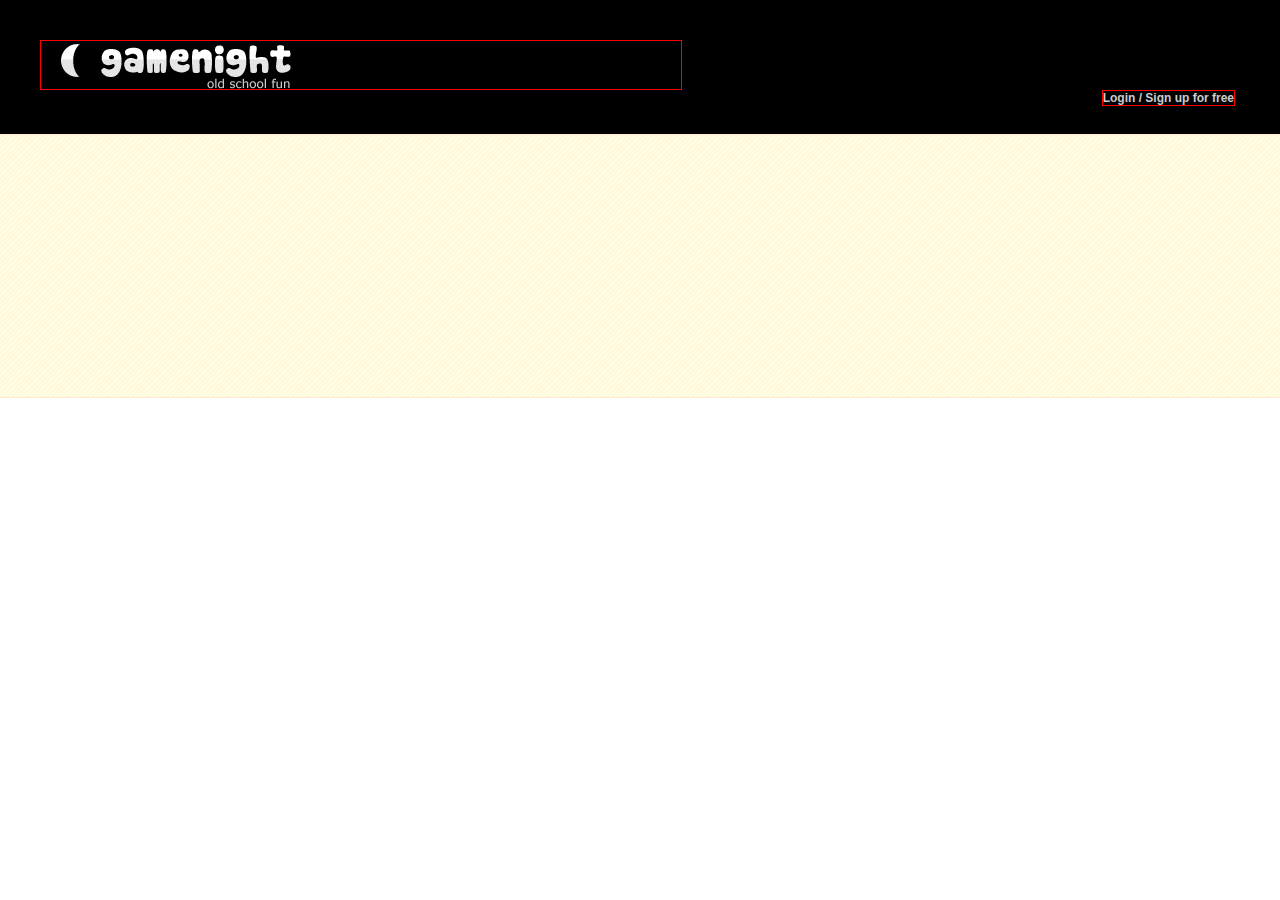
<file: doc/mockups/index.html>
<html>
<head>
    <link type='text/css' rel='stylesheet' href='stylesheets/main.css'>
</head>
<body>
    <div id='banner'>
        <div class='logo'><img src='images/logo.gif'></div>
        <div class='links'>Login / Sign up for free</div>
    </div>
    <div id='header'>
        <div id="headertext">
            <div class="headerh1"></div>
            <div class="headerh2"></div>
            <div class="links"></div>
            
        </div>
        
        
        
    </div>
</body>
</html>
</file>
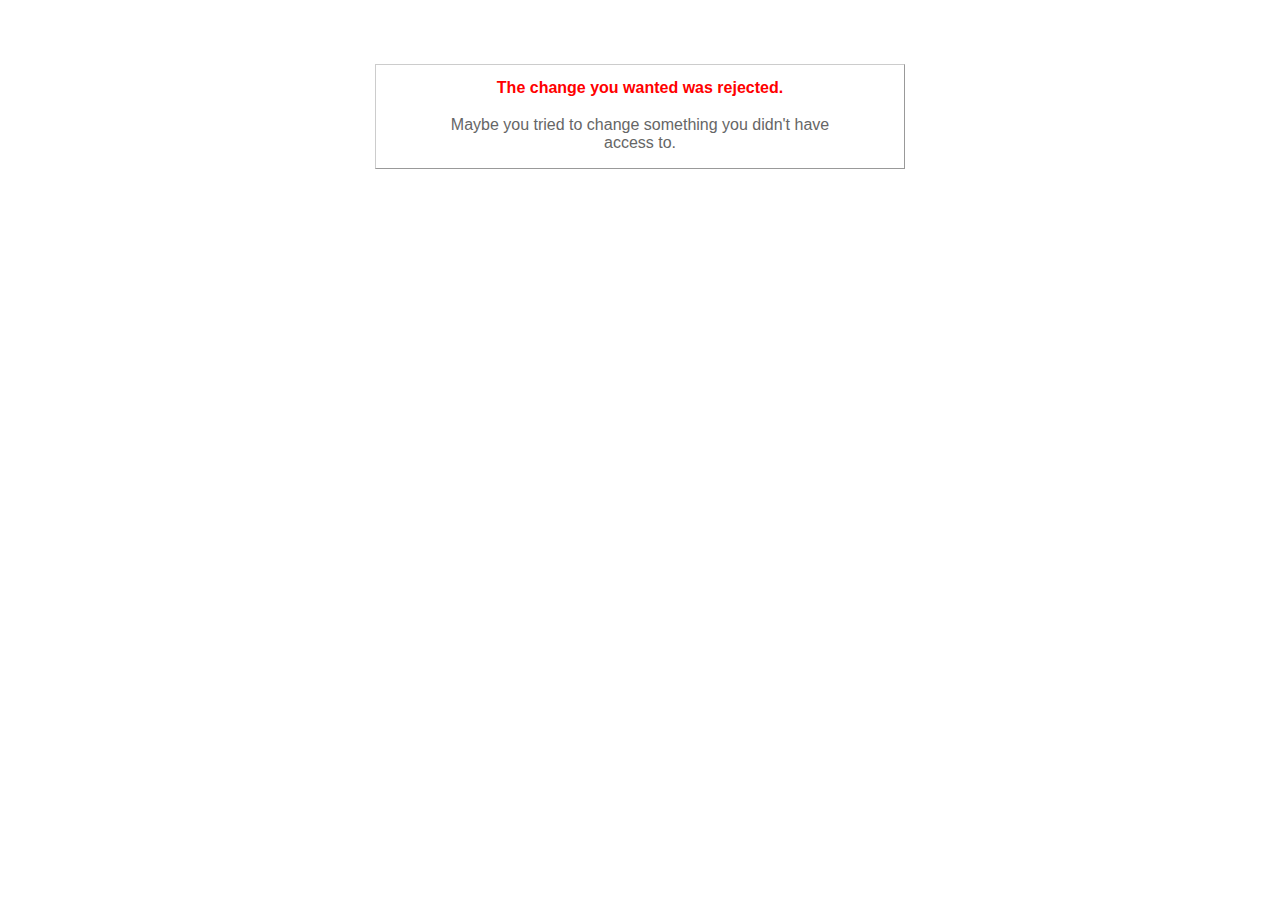
<file: public/422.html>
<!DOCTYPE html PUBLIC "-//W3C//DTD XHTML 1.0 Transitional//EN"
       "http://www.w3.org/TR/xhtml1/DTD/xhtml1-transitional.dtd">

<html xmlns="http://www.w3.org/1999/xhtml" xml:lang="en" lang="en">

<head>
  <meta http-equiv="content-type" content="text/html; charset=UTF-8" />
  <title>The change you wanted was rejected (422)</title>
	<style type="text/css">
		body { background-color: #fff; color: #666; text-align: center; font-family: arial, sans-serif; }
		div.dialog {
			width: 25em;
			padding: 0 4em;
			margin: 4em auto 0 auto;
			border: 1px solid #ccc;
			border-right-color: #999;
			border-bottom-color: #999;
		}
		h1 { font-size: 100%; color: #f00; line-height: 1.5em; }
	</style>
</head>

<body>
  <!-- This file lives in public/422.html -->
  <div class="dialog">
    <h1>The change you wanted was rejected.</h1>
    <p>Maybe you tried to change something you didn't have access to.</p>
  </div>
</body>
</html>
</file>
<file: doc/mockups/stylesheets/main.css>
html, body { margin:0; padding:0; }


div {
	font-family:Verdana, Arial;
	font-size:12px; 
}

a {
	font-weight:bold;
	color: #990000;
}

#banner { height:134px; background-color: black; }
#header { height:264px; background-image:url("../images/background.gif") }

#banner div.logo {
	border:solid 1px red;
	width: 50%;
	position: relative;
	top: 40px;
	left: 40px;
}

#banner div.links {
	color:#CCCCCC;
	font-weight:bold;
	float: right;
	border:solid 1px red;
	position: relative;
	top: 40px;
	right: 45px;
}
</file>
